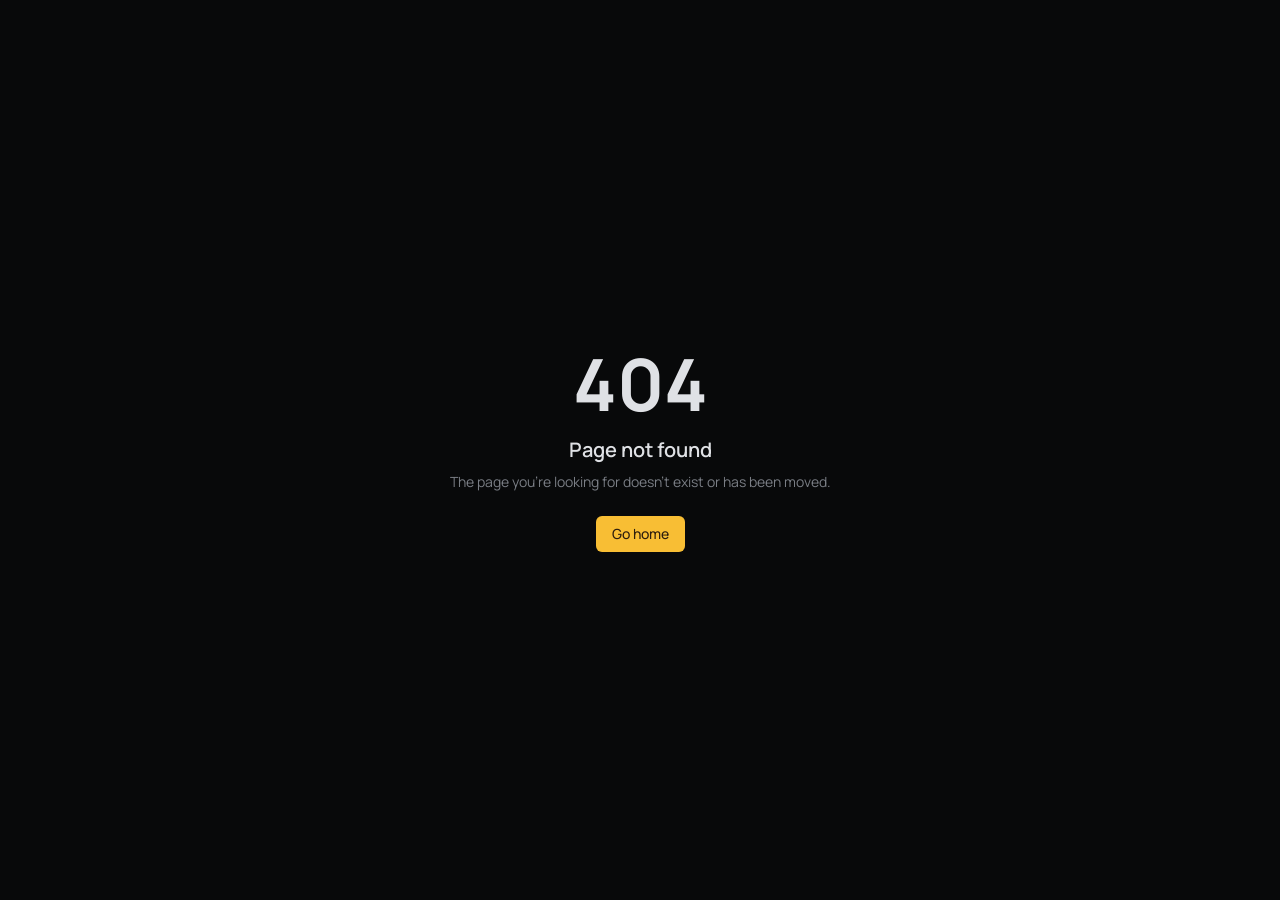
<file: index.html>
<!DOCTYPE html><html lang="id"><head><meta charSet="utf-8"/><meta name="viewport" content="width=device-width, initial-scale=1"/><link rel="stylesheet" href="/assets/styles-B5xtjcse.css" data-precedence="default"/><link rel="stylesheet" href="https://fonts.googleapis.com/css2?family=Manrope:wght@400;500;600;700;800&amp;family=IBM+Plex+Mono:wght@400;500&amp;display=swap" data-precedence="default"/><title>IronBrew4 — Lua &amp; Luau Obfuscator</title><meta name="description" content="Obfuscator Lua dan Luau lokal dengan mesin IronBrew4 PSU, pilihan encoding bytecode, dan kontrol proteksi VM."/><meta property="og:title" content="IronBrew4 — Lua &amp; Luau Obfuscator"/><meta property="og:description" content="Workspace obfuscation Lua dan Luau dengan kontrol proteksi dan encoding bytecode IronBrew4."/><meta property="og:type" content="website"/><meta name="twitter:card" content="summary_large_image"/><link rel="modulepreload" href="/assets/index-DvybwGUa.js"/><link rel="modulepreload" href="/assets/routes-B4fKcsst.js"/><link rel="modulepreload" href="/assets/button-C8faWtBh.js"/><link rel="icon" href="/favicon.ico" type="image/x-icon"/><link rel="preconnect" href="https://fonts.googleapis.com"/><link rel="preconnect" href="https://fonts.gstatic.com" crossorigin="anonymous"/></head><body><!--$--><div class="app-shell"><header class="topbar"><div class="brand"><svg xmlns="http://www.w3.org/2000/svg" width="24" height="24" viewBox="0 0 24 24" fill="none" stroke="currentColor" stroke-width="1.6" stroke-linecap="round" stroke-linejoin="round" class="lucide lucide-shield-check brand-icon" aria-hidden="true"><path d="M20 13c0 5-3.5 7.5-7.66 8.95a1 1 0 0 1-.67-.01C7.5 20.5 4 18 4 13V6a1 1 0 0 1 1-1c2 0 4.5-1.2 6.24-2.72a1.17 1.17 0 0 1 1.52 0C14.51 3.81 17 5 19 5a1 1 0 0 1 1 1z"></path><path d="m9 12 2 2 4-4"></path></svg><div class="brand-name">IronBrew4<span class="brand-version">obfuscator</span></div></div><nav class="topnav" aria-label="Navigasi"><a class="inline-flex items-center justify-center gap-2 whitespace-nowrap font-medium cursor-pointer transition-colors focus-visible:outline-none focus-visible:ring-1 focus-visible:ring-ring disabled:pointer-events-none disabled:opacity-50 disabled:cursor-not-allowed [&amp;_svg]:pointer-events-none [&amp;_svg]:size-4 [&amp;_svg]:shrink-0 hover:bg-accent hover:text-accent-foreground h-8 rounded-md px-3 text-xs text-muted-foreground" href="/home">Home</a><a aria-current="page" class="inline-flex items-center justify-center gap-2 whitespace-nowrap font-medium cursor-pointer transition-colors focus-visible:outline-none focus-visible:ring-1 focus-visible:ring-ring disabled:pointer-events-none disabled:opacity-50 disabled:cursor-not-allowed [&amp;_svg]:pointer-events-none [&amp;_svg]:size-4 [&amp;_svg]:shrink-0 hover:bg-accent hover:text-accent-foreground h-8 rounded-md px-3 text-xs active" href="/" data-status="active">Workspace</a><button class="inline-flex items-center justify-center gap-2 whitespace-nowrap font-medium cursor-pointer transition-colors focus-visible:outline-none focus-visible:ring-1 focus-visible:ring-ring disabled:pointer-events-none disabled:opacity-50 disabled:cursor-not-allowed [&amp;_svg]:pointer-events-none [&amp;_svg]:size-4 [&amp;_svg]:shrink-0 hover:bg-accent hover:text-accent-foreground h-8 rounded-md px-3 text-xs about-engine text-muted-foreground">Tentang mesin</button></nav></header><main><div class="workspace-heading"><div><div class="eyebrow">Lua / Luau protection workspace</div><h1>Lua Obfuscator<span class="text-primary">.</span></h1><p>Kode tetap bekerja. Logika tetap milik Anda.</p></div><span class="privacy"><svg xmlns="http://www.w3.org/2000/svg" width="13" height="13" viewBox="0 0 24 24" fill="none" stroke="currentColor" stroke-width="2" stroke-linecap="round" stroke-linejoin="round" class="lucide lucide-lock-keyhole" aria-hidden="true"><circle cx="12" cy="16" r="1"></circle><rect x="3" y="10" width="18" height="12" rx="2"></rect><path d="M7 10V7a5 5 0 0 1 10 0v3"></path></svg>Lokal di browser. Skrip tidak dikirim.</span></div><div class="workspace-grid"><div class="workspace-main"><div><div class="mobile-tabs" role="tablist" aria-label="Editor"><button class="inline-flex items-center justify-center gap-2 whitespace-nowrap rounded-md text-sm font-medium cursor-pointer transition-colors focus-visible:outline-none focus-visible:ring-1 focus-visible:ring-ring disabled:pointer-events-none disabled:opacity-50 disabled:cursor-not-allowed [&amp;_svg]:pointer-events-none [&amp;_svg]:size-4 [&amp;_svg]:shrink-0 bg-secondary text-secondary-foreground shadow-sm hover:bg-secondary/80 h-9 px-4 py-2" role="tab" aria-selected="true"><svg xmlns="http://www.w3.org/2000/svg" width="13" height="13" viewBox="0 0 24 24" fill="none" stroke="currentColor" stroke-width="2" stroke-linecap="round" stroke-linejoin="round" class="lucide lucide-code-xml" aria-hidden="true"><path d="m18 16 4-4-4-4"></path><path d="m6 8-4 4 4 4"></path><path d="m14.5 4-5 16"></path></svg>Sumber</button><button class="inline-flex items-center justify-center gap-2 whitespace-nowrap rounded-md text-sm font-medium cursor-pointer transition-colors focus-visible:outline-none focus-visible:ring-1 focus-visible:ring-ring disabled:pointer-events-none disabled:opacity-50 disabled:cursor-not-allowed [&amp;_svg]:pointer-events-none [&amp;_svg]:size-4 [&amp;_svg]:shrink-0 hover:bg-accent hover:text-accent-foreground h-9 px-4 py-2" role="tab" aria-selected="false"><svg xmlns="http://www.w3.org/2000/svg" width="13" height="13" viewBox="0 0 24 24" fill="none" stroke="currentColor" stroke-width="2" stroke-linecap="round" stroke-linejoin="round" class="lucide lucide-shield" aria-hidden="true"><path d="M20 13c0 5-3.5 7.5-7.66 8.95a1 1 0 0 1-.67-.01C7.5 20.5 4 18 4 13V6a1 1 0 0 1 1-1c2 0 4.5-1.2 6.24-2.72a1.17 1.17 0 0 1 1.52 0C14.51 3.81 17 5 19 5a1 1 0 0 1 1 1z"></path></svg>Hasil</button></div><div class="editor-pair"><section class="editor-panel " aria-label="Panel sumber"><div class="panel-head"><span class="panel-label"><svg xmlns="http://www.w3.org/2000/svg" width="24" height="24" viewBox="0 0 24 24" fill="none" stroke="currentColor" stroke-width="2" stroke-linecap="round" stroke-linejoin="round" class="lucide lucide-code-xml" aria-hidden="true"><path d="m18 16 4-4-4-4"></path><path d="m6 8-4 4 4 4"></path><path d="m14.5 4-5 16"></path></svg>Sumber</span><div class="panel-actions"><button class="inline-flex items-center justify-center gap-2 whitespace-nowrap rounded-md text-sm font-medium cursor-pointer transition-colors focus-visible:outline-none focus-visible:ring-1 focus-visible:ring-ring disabled:pointer-events-none disabled:opacity-50 disabled:cursor-not-allowed [&amp;_svg]:pointer-events-none [&amp;_svg]:size-4 [&amp;_svg]:shrink-0 hover:bg-accent hover:text-accent-foreground h-9 px-4 py-2" title="Unggah file" aria-label="Unggah file"><svg xmlns="http://www.w3.org/2000/svg" width="24" height="24" viewBox="0 0 24 24" fill="none" stroke="currentColor" stroke-width="2" stroke-linecap="round" stroke-linejoin="round" class="lucide lucide-upload" aria-hidden="true"><path d="M12 3v12"></path><path d="m17 8-5-5-5 5"></path><path d="M21 15v4a2 2 0 0 1-2 2H5a2 2 0 0 1-2-2v-4"></path></svg><span class="action-text">Unggah</span></button><button class="inline-flex items-center justify-center gap-2 whitespace-nowrap rounded-md text-sm font-medium cursor-pointer transition-colors focus-visible:outline-none focus-visible:ring-1 focus-visible:ring-ring disabled:pointer-events-none disabled:opacity-50 disabled:cursor-not-allowed [&amp;_svg]:pointer-events-none [&amp;_svg]:size-4 [&amp;_svg]:shrink-0 hover:bg-accent hover:text-accent-foreground h-9 px-4 py-2" title="Muat contoh" aria-label="Muat contoh"><svg xmlns="http://www.w3.org/2000/svg" width="24" height="24" viewBox="0 0 24 24" fill="none" stroke="currentColor" stroke-width="2" stroke-linecap="round" stroke-linejoin="round" class="lucide lucide-file-plus-corner" aria-hidden="true"><path d="M11.35 22H6a2 2 0 0 1-2-2V4a2 2 0 0 1 2-2h8a2.4 2.4 0 0 1 1.706.706l3.588 3.588A2.4 2.4 0 0 1 20 8v5.35"></path><path d="M14 2v5a1 1 0 0 0 1 1h5"></path><path d="M14 19h6"></path><path d="M17 16v6"></path></svg></button><button class="inline-flex items-center justify-center gap-2 whitespace-nowrap rounded-md text-sm font-medium cursor-pointer transition-colors focus-visible:outline-none focus-visible:ring-1 focus-visible:ring-ring disabled:pointer-events-none disabled:opacity-50 disabled:cursor-not-allowed [&amp;_svg]:pointer-events-none [&amp;_svg]:size-4 [&amp;_svg]:shrink-0 hover:bg-accent hover:text-accent-foreground h-9 px-4 py-2" title="Bersihkan sumber" aria-label="Bersihkan sumber"><svg xmlns="http://www.w3.org/2000/svg" width="24" height="24" viewBox="0 0 24 24" fill="none" stroke="currentColor" stroke-width="2" stroke-linecap="round" stroke-linejoin="round" class="lucide lucide-trash2 lucide-trash-2" aria-hidden="true"><path d="M10 11v6"></path><path d="M14 11v6"></path><path d="M19 6v14a2 2 0 0 1-2 2H7a2 2 0 0 1-2-2V6"></path><path d="M3 6h18"></path><path d="M8 6V4a2 2 0 0 1 2-2h4a2 2 0 0 1 2 2v2"></path></svg></button></div></div><div class="file-tab"><svg xmlns="http://www.w3.org/2000/svg" width="24" height="24" viewBox="0 0 24 24" fill="none" stroke="currentColor" stroke-width="2" stroke-linecap="round" stroke-linejoin="round" class="lucide lucide-file-code-corner" aria-hidden="true"><path d="M4 12.15V4a2 2 0 0 1 2-2h8a2.4 2.4 0 0 1 1.706.706l3.588 3.588A2.4 2.4 0 0 1 20 8v12a2 2 0 0 1-2 2h-3.35"></path><path d="M14 2v5a1 1 0 0 0 1 1h5"></path><path d="m5 16-3 3 3 3"></path><path d="m9 22 3-3-3-3"></path></svg><span>script.luau</span><span class="ml-auto">Luau</span></div><div class="code-container"><div class="h-full bg-editor"></div></div><div class="editor-foot"><span>UTF-8</span><span>11<!-- --> baris · <!-- -->208 B</span></div></section><section class="editor-panel mobile-hidden" aria-label="Panel hasil"><div class="panel-head"><span class="panel-label"><svg xmlns="http://www.w3.org/2000/svg" width="24" height="24" viewBox="0 0 24 24" fill="none" stroke="currentColor" stroke-width="2" stroke-linecap="round" stroke-linejoin="round" class="lucide lucide-shield-check" aria-hidden="true"><path d="M20 13c0 5-3.5 7.5-7.66 8.95a1 1 0 0 1-.67-.01C7.5 20.5 4 18 4 13V6a1 1 0 0 1 1-1c2 0 4.5-1.2 6.24-2.72a1.17 1.17 0 0 1 1.52 0C14.51 3.81 17 5 19 5a1 1 0 0 1 1 1z"></path><path d="m9 12 2 2 4-4"></path></svg>Hasil</span><div class="panel-actions"><button class="inline-flex items-center justify-center gap-2 whitespace-nowrap rounded-md text-sm font-medium cursor-pointer transition-colors focus-visible:outline-none focus-visible:ring-1 focus-visible:ring-ring disabled:pointer-events-none disabled:opacity-50 disabled:cursor-not-allowed [&amp;_svg]:pointer-events-none [&amp;_svg]:size-4 [&amp;_svg]:shrink-0 hover:bg-accent hover:text-accent-foreground h-9 px-4 py-2" disabled="" title="Salin hasil" aria-label="Salin hasil"><svg xmlns="http://www.w3.org/2000/svg" width="24" height="24" viewBox="0 0 24 24" fill="none" stroke="currentColor" stroke-width="2" stroke-linecap="round" stroke-linejoin="round" class="lucide lucide-copy" aria-hidden="true"><rect width="14" height="14" x="8" y="8" rx="2" ry="2"></rect><path d="M4 16c-1.1 0-2-.9-2-2V4c0-1.1.9-2 2-2h10c1.1 0 2 .9 2 2"></path></svg><span class="action-text">Salin</span></button><button class="inline-flex items-center justify-center gap-2 whitespace-nowrap rounded-md text-sm font-medium cursor-pointer transition-colors focus-visible:outline-none focus-visible:ring-1 focus-visible:ring-ring disabled:pointer-events-none disabled:opacity-50 disabled:cursor-not-allowed [&amp;_svg]:pointer-events-none [&amp;_svg]:size-4 [&amp;_svg]:shrink-0 hover:bg-accent hover:text-accent-foreground h-9 px-4 py-2" disabled="" title="Unduh hasil" aria-label="Unduh hasil"><svg xmlns="http://www.w3.org/2000/svg" width="24" height="24" viewBox="0 0 24 24" fill="none" stroke="currentColor" stroke-width="2" stroke-linecap="round" stroke-linejoin="round" class="lucide lucide-arrow-down-to-line" aria-hidden="true"><path d="M12 17V3"></path><path d="m6 11 6 6 6-6"></path><path d="M19 21H5"></path></svg><span class="action-text">Unduh</span></button></div></div><div class="file-tab"><svg xmlns="http://www.w3.org/2000/svg" width="24" height="24" viewBox="0 0 24 24" fill="none" stroke="currentColor" stroke-width="2" stroke-linecap="round" stroke-linejoin="round" class="lucide lucide-file-code-corner" aria-hidden="true"><path d="M4 12.15V4a2 2 0 0 1 2-2h8a2.4 2.4 0 0 1 1.706.706l3.588 3.588A2.4 2.4 0 0 1 20 8v12a2 2 0 0 1-2 2h-3.35"></path><path d="M14 2v5a1 1 0 0 0 1 1h5"></path><path d="m5 16-3 3 3 3"></path><path d="m9 22 3-3-3-3"></path></svg><span>script.obfuscated.luau</span></div><div class="code-container"><div class="h-full bg-editor"></div><div class="editor-empty"><svg xmlns="http://www.w3.org/2000/svg" width="24" height="24" viewBox="0 0 24 24" fill="none" stroke="currentColor" stroke-width="1.3" stroke-linecap="round" stroke-linejoin="round" class="lucide lucide-shield-check" aria-hidden="true"><path d="M20 13c0 5-3.5 7.5-7.66 8.95a1 1 0 0 1-.67-.01C7.5 20.5 4 18 4 13V6a1 1 0 0 1 1-1c2 0 4.5-1.2 6.24-2.72a1.17 1.17 0 0 1 1.52 0C14.51 3.81 17 5 19 5a1 1 0 0 1 1 1z"></path><path d="m9 12 2 2 4-4"></path></svg><strong>Belum ada hasil</strong><p>Hasil obfuscation akan tampil di sini.</p></div></div><div class="editor-foot"><span>—</span><span>—</span></div></section></div><div class="main-toolbar"><span class="toolbar-meta">Default<span class="mx-2 text-border">/</span>6<!-- --> proteksi aktif</span><div class="flex gap-1"><button class="inline-flex items-center justify-center gap-2 whitespace-nowrap rounded-md text-sm font-medium cursor-pointer transition-colors focus-visible:outline-none focus-visible:ring-1 focus-visible:ring-ring disabled:pointer-events-none disabled:opacity-50 disabled:cursor-not-allowed [&amp;_svg]:pointer-events-none [&amp;_svg]:size-4 [&amp;_svg]:shrink-0 hover:bg-accent hover:text-accent-foreground h-9 w-9" title="Perbesar editor" aria-label="Perbesar editor"><svg xmlns="http://www.w3.org/2000/svg" width="24" height="24" viewBox="0 0 24 24" fill="none" stroke="currentColor" stroke-width="2" stroke-linecap="round" stroke-linejoin="round" class="lucide lucide-maximize2 lucide-maximize-2" aria-hidden="true"><path d="M15 3h6v6"></path><path d="m21 3-7 7"></path><path d="m3 21 7-7"></path><path d="M9 21H3v-6"></path></svg></button><button class="inline-flex items-center justify-center gap-2 whitespace-nowrap font-medium cursor-pointer transition-colors focus-visible:outline-none focus-visible:ring-1 focus-visible:ring-ring disabled:pointer-events-none disabled:opacity-50 disabled:cursor-not-allowed [&amp;_svg]:pointer-events-none [&amp;_svg]:size-4 [&amp;_svg]:shrink-0 bg-primary text-primary-foreground shadow hover:bg-primary/90 h-8 rounded-md px-3 text-xs"><svg xmlns="http://www.w3.org/2000/svg" width="12" height="12" viewBox="0 0 24 24" fill="currentColor" stroke="currentColor" stroke-width="2" stroke-linecap="round" stroke-linejoin="round" class="lucide lucide-play" aria-hidden="true"><path d="M5 5a2 2 0 0 1 3.008-1.728l11.997 6.998a2 2 0 0 1 .003 3.458l-12 7A2 2 0 0 1 5 19z"></path></svg>Obfuscate<svg xmlns="http://www.w3.org/2000/svg" width="12" height="12" viewBox="0 0 24 24" fill="none" stroke="currentColor" stroke-width="2" stroke-linecap="round" stroke-linejoin="round" class="lucide lucide-chevron-right" aria-hidden="true"><path d="m9 18 6-6-6-6"></path></svg></button></div></div></div><div class="bottom-console" aria-live="polite"><div class="console-head"><span><svg xmlns="http://www.w3.org/2000/svg" width="24" height="24" viewBox="0 0 24 24" fill="none" stroke="currentColor" stroke-width="2" stroke-linecap="round" stroke-linejoin="round" class="lucide lucide-terminal" aria-hidden="true"><path d="M12 19h8"></path><path d="m4 17 6-6-6-6"></path></svg>Konsol</span><span>siap</span></div><div class="console-body"><div class="log log-info"><time>—</time><span>IronBrew4 / PSU · Mesin siap digunakan.</span></div></div></div></div><aside class="settings" aria-label="Pengaturan obfuscation"><div class="settings-head"><span class="settings-title"><svg xmlns="http://www.w3.org/2000/svg" width="24" height="24" viewBox="0 0 24 24" fill="none" stroke="currentColor" stroke-width="2" stroke-linecap="round" stroke-linejoin="round" class="lucide lucide-shield-check" aria-hidden="true"><path d="M20 13c0 5-3.5 7.5-7.66 8.95a1 1 0 0 1-.67-.01C7.5 20.5 4 18 4 13V6a1 1 0 0 1 1-1c2 0 4.5-1.2 6.24-2.72a1.17 1.17 0 0 1 1.52 0C14.51 3.81 17 5 19 5a1 1 0 0 1 1 1z"></path><path d="m9 12 2 2 4-4"></path></svg>Pengaturan</span><button class="inline-flex items-center justify-center gap-2 whitespace-nowrap rounded-md text-sm font-medium cursor-pointer transition-colors focus-visible:outline-none focus-visible:ring-1 focus-visible:ring-ring disabled:pointer-events-none disabled:opacity-50 disabled:cursor-not-allowed [&amp;_svg]:pointer-events-none [&amp;_svg]:size-4 [&amp;_svg]:shrink-0 hover:bg-accent hover:text-accent-foreground h-9 w-9" title="Reset pengaturan" aria-label="Reset pengaturan"><svg xmlns="http://www.w3.org/2000/svg" width="24" height="24" viewBox="0 0 24 24" fill="none" stroke="currentColor" stroke-width="2" stroke-linecap="round" stroke-linejoin="round" class="lucide lucide-rotate-ccw" aria-hidden="true"><path d="M3 12a9 9 0 1 0 9-9 9.75 9.75 0 0 0-6.74 2.74L3 8"></path><path d="M3 3v5h5"></path></svg></button></div><div class="settings-body"><label class="section-label block" for="encoding">Bytecode encoding</label><div class="select-wrap"><select id="encoding" class="encoding-select"><option value="Default" selected="">Default</option><option value="HexDecimal">HexDecimal</option><option value="Barcode">Barcode</option><option value="Binary">Binary</option><option value="Chinese">Chinese</option><option value="Arabic">Arabic</option><option value="Korean">Korean</option><option value="Japanese">Japanese</option><option value="Russian">Russian</option><option value="Greek">Greek</option><option value="Braille">Braille</option><option value="Emoji">Emoji</option><option value="Symbols1">Symbols1</option><option value="Symbols2">Symbols2</option><option value="Symbols3" disabled="">Symbols3<!-- --> · Premium</option><option value="Custom">Custom</option></select><svg xmlns="http://www.w3.org/2000/svg" width="24" height="24" viewBox="0 0 24 24" fill="none" stroke="currentColor" stroke-width="2" stroke-linecap="round" stroke-linejoin="round" class="lucide lucide-chevron-down" aria-hidden="true"><path d="m6 9 6 6 6-6"></path></svg></div><div class="encoding-note"><span>IRONBREW4 / PSU</span><span>16 mode</span></div><section class="settings-group"><h3 class="section-label">Proteksi virtual machine</h3><div class="option-row"><label class="option-label" for="controlFlowObfuscation">Control flow<svg xmlns="http://www.w3.org/2000/svg" width="11" height="11" viewBox="0 0 24 24" fill="none" stroke="currentColor" stroke-width="2" stroke-linecap="round" stroke-linejoin="round" class="lucide lucide-info" aria-label="Acak urutan blok instruksi."><circle cx="12" cy="12" r="10"></circle><path d="M12 16v-4"></path><path d="M12 8h.01"></path><title>Acak urutan blok instruksi.</title></svg></label><button type="button" role="switch" aria-checked="true" data-state="checked" value="on" class="peer inline-flex h-5 w-9 shrink-0 cursor-pointer items-center rounded-full border-2 border-transparent shadow-sm transition-colors focus-visible:outline-none focus-visible:ring-2 focus-visible:ring-ring focus-visible:ring-offset-2 focus-visible:ring-offset-background disabled:cursor-not-allowed disabled:opacity-50 data-[state=checked]:bg-primary data-[state=unchecked]:bg-input" id="controlFlowObfuscation" aria-label="Control flow" title="Acak urutan blok instruksi."><span data-state="checked" class="pointer-events-none block h-4 w-4 rounded-full bg-background shadow-lg ring-0 transition-transform data-[state=checked]:translate-x-4 data-[state=unchecked]:translate-x-0"></span></button><input type="checkbox" aria-hidden="true" tabindex="-1" style="position:absolute;pointer-events:none;opacity:0;margin:0;transform:translateX(-100%)" checked="" value="on"/></div><div class="option-row"><label class="option-label" for="opcodeShuffle">Opcode shuffle<svg xmlns="http://www.w3.org/2000/svg" width="11" height="11" viewBox="0 0 24 24" fill="none" stroke="currentColor" stroke-width="2" stroke-linecap="round" stroke-linejoin="round" class="lucide lucide-info" aria-label="Acak opcode dan handler virtual."><circle cx="12" cy="12" r="10"></circle><path d="M12 16v-4"></path><path d="M12 8h.01"></path><title>Acak opcode dan handler virtual.</title></svg></label><button type="button" role="switch" aria-checked="true" data-state="checked" value="on" class="peer inline-flex h-5 w-9 shrink-0 cursor-pointer items-center rounded-full border-2 border-transparent shadow-sm transition-colors focus-visible:outline-none focus-visible:ring-2 focus-visible:ring-ring focus-visible:ring-offset-2 focus-visible:ring-offset-background disabled:cursor-not-allowed disabled:opacity-50 data-[state=checked]:bg-primary data-[state=unchecked]:bg-input" id="opcodeShuffle" aria-label="Opcode shuffle" title="Acak opcode dan handler virtual."><span data-state="checked" class="pointer-events-none block h-4 w-4 rounded-full bg-background shadow-lg ring-0 transition-transform data-[state=checked]:translate-x-4 data-[state=unchecked]:translate-x-0"></span></button><input type="checkbox" aria-hidden="true" tabindex="-1" style="position:absolute;pointer-events:none;opacity:0;margin:0;transform:translateX(-100%)" checked="" value="on"/></div><div class="option-row"><label class="option-label" for="selfModifying">Self-modifying bytecode<svg xmlns="http://www.w3.org/2000/svg" width="11" height="11" viewBox="0 0 24 24" fill="none" stroke="currentColor" stroke-width="2" stroke-linecap="round" stroke-linejoin="round" class="lucide lucide-info" aria-label="Ubah instruksi saat runtime."><circle cx="12" cy="12" r="10"></circle><path d="M12 16v-4"></path><path d="M12 8h.01"></path><title>Ubah instruksi saat runtime.</title></svg></label><button type="button" role="switch" aria-checked="true" data-state="checked" value="on" class="peer inline-flex h-5 w-9 shrink-0 cursor-pointer items-center rounded-full border-2 border-transparent shadow-sm transition-colors focus-visible:outline-none focus-visible:ring-2 focus-visible:ring-ring focus-visible:ring-offset-2 focus-visible:ring-offset-background disabled:cursor-not-allowed disabled:opacity-50 data-[state=checked]:bg-primary data-[state=unchecked]:bg-input" id="selfModifying" aria-label="Self-modifying bytecode" title="Ubah instruksi saat runtime."><span data-state="checked" class="pointer-events-none block h-4 w-4 rounded-full bg-background shadow-lg ring-0 transition-transform data-[state=checked]:translate-x-4 data-[state=unchecked]:translate-x-0"></span></button><input type="checkbox" aria-hidden="true" tabindex="-1" style="position:absolute;pointer-events:none;opacity:0;margin:0;transform:translateX(-100%)" checked="" value="on"/></div><div class="option-row"><label class="option-label" for="opaquePredicates">Opaque predicates<svg xmlns="http://www.w3.org/2000/svg" width="11" height="11" viewBox="0 0 24 24" fill="none" stroke="currentColor" stroke-width="2" stroke-linecap="round" stroke-linejoin="round" class="lucide lucide-info" aria-label="Sisipkan percabangan pengecoh."><circle cx="12" cy="12" r="10"></circle><path d="M12 16v-4"></path><path d="M12 8h.01"></path><title>Sisipkan percabangan pengecoh.</title></svg></label><button type="button" role="switch" aria-checked="true" data-state="checked" value="on" class="peer inline-flex h-5 w-9 shrink-0 cursor-pointer items-center rounded-full border-2 border-transparent shadow-sm transition-colors focus-visible:outline-none focus-visible:ring-2 focus-visible:ring-ring focus-visible:ring-offset-2 focus-visible:ring-offset-background disabled:cursor-not-allowed disabled:opacity-50 data-[state=checked]:bg-primary data-[state=unchecked]:bg-input" id="opaquePredicates" aria-label="Opaque predicates" title="Sisipkan percabangan pengecoh."><span data-state="checked" class="pointer-events-none block h-4 w-4 rounded-full bg-background shadow-lg ring-0 transition-transform data-[state=checked]:translate-x-4 data-[state=unchecked]:translate-x-0"></span></button><input type="checkbox" aria-hidden="true" tabindex="-1" style="position:absolute;pointer-events:none;opacity:0;margin:0;transform:translateX(-100%)" checked="" value="on"/></div><div class="option-row"><label class="option-label" for="superOperators">Super operators<svg xmlns="http://www.w3.org/2000/svg" width="11" height="11" viewBox="0 0 24 24" fill="none" stroke="currentColor" stroke-width="2" stroke-linecap="round" stroke-linejoin="round" class="lucide lucide-info" aria-label="Gabungkan instruksi menjadi operasi virtual."><circle cx="12" cy="12" r="10"></circle><path d="M12 16v-4"></path><path d="M12 8h.01"></path><title>Gabungkan instruksi menjadi operasi virtual.</title></svg></label><button type="button" role="switch" aria-checked="true" data-state="checked" value="on" class="peer inline-flex h-5 w-9 shrink-0 cursor-pointer items-center rounded-full border-2 border-transparent shadow-sm transition-colors focus-visible:outline-none focus-visible:ring-2 focus-visible:ring-ring focus-visible:ring-offset-2 focus-visible:ring-offset-background disabled:cursor-not-allowed disabled:opacity-50 data-[state=checked]:bg-primary data-[state=unchecked]:bg-input" id="superOperators" aria-label="Super operators" title="Gabungkan instruksi menjadi operasi virtual."><span data-state="checked" class="pointer-events-none block h-4 w-4 rounded-full bg-background shadow-lg ring-0 transition-transform data-[state=checked]:translate-x-4 data-[state=unchecked]:translate-x-0"></span></button><input type="checkbox" aria-hidden="true" tabindex="-1" style="position:absolute;pointer-events:none;opacity:0;margin:0;transform:translateX(-100%)" checked="" value="on"/></div></section><section class="settings-group"><h3 class="section-label">Proteksi tambahan</h3><div class="option-row"><label class="option-label" for="maximumSecurityEnabled">Maximum security<svg xmlns="http://www.w3.org/2000/svg" width="11" height="11" viewBox="0 0 24 24" fill="none" stroke="currentColor" stroke-width="2" stroke-linecap="round" stroke-linejoin="round" class="lucide lucide-info" aria-label="Aktifkan transformasi instruksi tambahan."><circle cx="12" cy="12" r="10"></circle><path d="M12 16v-4"></path><path d="M12 8h.01"></path><title>Aktifkan transformasi instruksi tambahan.</title></svg></label><button type="button" role="switch" aria-checked="false" data-state="unchecked" value="on" class="peer inline-flex h-5 w-9 shrink-0 cursor-pointer items-center rounded-full border-2 border-transparent shadow-sm transition-colors focus-visible:outline-none focus-visible:ring-2 focus-visible:ring-ring focus-visible:ring-offset-2 focus-visible:ring-offset-background disabled:cursor-not-allowed disabled:opacity-50 data-[state=checked]:bg-primary data-[state=unchecked]:bg-input" id="maximumSecurityEnabled" aria-label="Maximum security" title="Aktifkan transformasi instruksi tambahan."><span data-state="unchecked" class="pointer-events-none block h-4 w-4 rounded-full bg-background shadow-lg ring-0 transition-transform data-[state=checked]:translate-x-4 data-[state=unchecked]:translate-x-0"></span></button><input type="checkbox" aria-hidden="true" tabindex="-1" style="position:absolute;pointer-events:none;opacity:0;margin:0;transform:translateX(-100%)" value="on"/></div><div class="option-row"><label class="option-label" for="antiTamper">Anti-tamper<svg xmlns="http://www.w3.org/2000/svg" width="11" height="11" viewBox="0 0 24 24" fill="none" stroke="currentColor" stroke-width="2" stroke-linecap="round" stroke-linejoin="round" class="lucide lucide-info" aria-label="Pemeriksaan integritas dan kunci VM; kompatibilitas bergantung lingkungan."><circle cx="12" cy="12" r="10"></circle><path d="M12 16v-4"></path><path d="M12 8h.01"></path><title>Pemeriksaan integritas dan kunci VM; kompatibilitas bergantung lingkungan.</title></svg></label><button type="button" role="switch" aria-checked="true" data-state="checked" value="on" class="peer inline-flex h-5 w-9 shrink-0 cursor-pointer items-center rounded-full border-2 border-transparent shadow-sm transition-colors focus-visible:outline-none focus-visible:ring-2 focus-visible:ring-ring focus-visible:ring-offset-2 focus-visible:ring-offset-background disabled:cursor-not-allowed disabled:opacity-50 data-[state=checked]:bg-primary data-[state=unchecked]:bg-input" id="antiTamper" aria-label="Anti-tamper" title="Pemeriksaan integritas dan kunci VM; kompatibilitas bergantung lingkungan."><span data-state="checked" class="pointer-events-none block h-4 w-4 rounded-full bg-background shadow-lg ring-0 transition-transform data-[state=checked]:translate-x-4 data-[state=unchecked]:translate-x-0"></span></button><input type="checkbox" aria-hidden="true" tabindex="-1" style="position:absolute;pointer-events:none;opacity:0;margin:0;transform:translateX(-100%)" checked="" value="on"/></div><div class="option-row"><label class="option-label" for="antiEQHook">Anti-EQ hook<svg xmlns="http://www.w3.org/2000/svg" width="11" height="11" viewBox="0 0 24 24" fill="none" stroke="currentColor" stroke-width="2" stroke-linecap="round" stroke-linejoin="round" class="lucide lucide-info" aria-label="Aktifkan pemeriksaan equality hook bawaan."><circle cx="12" cy="12" r="10"></circle><path d="M12 16v-4"></path><path d="M12 8h.01"></path><title>Aktifkan pemeriksaan equality hook bawaan.</title></svg></label><button type="button" role="switch" aria-checked="false" data-state="unchecked" value="on" class="peer inline-flex h-5 w-9 shrink-0 cursor-pointer items-center rounded-full border-2 border-transparent shadow-sm transition-colors focus-visible:outline-none focus-visible:ring-2 focus-visible:ring-ring focus-visible:ring-offset-2 focus-visible:ring-offset-background disabled:cursor-not-allowed disabled:opacity-50 data-[state=checked]:bg-primary data-[state=unchecked]:bg-input" id="antiEQHook" aria-label="Anti-EQ hook" title="Aktifkan pemeriksaan equality hook bawaan."><span data-state="unchecked" class="pointer-events-none block h-4 w-4 rounded-full bg-background shadow-lg ring-0 transition-transform data-[state=checked]:translate-x-4 data-[state=unchecked]:translate-x-0"></span></button><input type="checkbox" aria-hidden="true" tabindex="-1" style="position:absolute;pointer-events:none;opacity:0;margin:0;transform:translateX(-100%)" value="on"/></div></section><section class="settings-group"><h3 class="section-label">Enkripsi</h3><div class="option-row"><label class="option-label" for="constantEncryption">Constant encryption<svg xmlns="http://www.w3.org/2000/svg" width="11" height="11" viewBox="0 0 24 24" fill="none" stroke="currentColor" stroke-width="2" stroke-linecap="round" stroke-linejoin="round" class="lucide lucide-info" aria-label="Enkripsi konstanta di bytecode."><circle cx="12" cy="12" r="10"></circle><path d="M12 16v-4"></path><path d="M12 8h.01"></path><title>Enkripsi konstanta di bytecode.</title></svg></label><button type="button" role="switch" aria-checked="false" data-state="unchecked" value="on" class="peer inline-flex h-5 w-9 shrink-0 cursor-pointer items-center rounded-full border-2 border-transparent shadow-sm transition-colors focus-visible:outline-none focus-visible:ring-2 focus-visible:ring-ring focus-visible:ring-offset-2 focus-visible:ring-offset-background disabled:cursor-not-allowed disabled:opacity-50 data-[state=checked]:bg-primary data-[state=unchecked]:bg-input" id="constantEncryption" aria-label="Constant encryption" title="Enkripsi konstanta di bytecode."><span data-state="unchecked" class="pointer-events-none block h-4 w-4 rounded-full bg-background shadow-lg ring-0 transition-transform data-[state=checked]:translate-x-4 data-[state=unchecked]:translate-x-0"></span></button><input type="checkbox" aria-hidden="true" tabindex="-1" style="position:absolute;pointer-events:none;opacity:0;margin:0;transform:translateX(-100%)" value="on"/></div><div class="option-row"><label class="option-label" for="encryptAllStrings">Encrypt all strings<svg xmlns="http://www.w3.org/2000/svg" width="11" height="11" viewBox="0 0 24 24" fill="none" stroke="currentColor" stroke-width="2" stroke-linecap="round" stroke-linejoin="round" class="lucide lucide-info" aria-label="Lindungi seluruh string yang didukung mesin."><circle cx="12" cy="12" r="10"></circle><path d="M12 16v-4"></path><path d="M12 8h.01"></path><title>Lindungi seluruh string yang didukung mesin.</title></svg></label><button type="button" role="switch" aria-checked="false" data-state="unchecked" value="on" class="peer inline-flex h-5 w-9 shrink-0 cursor-pointer items-center rounded-full border-2 border-transparent shadow-sm transition-colors focus-visible:outline-none focus-visible:ring-2 focus-visible:ring-ring focus-visible:ring-offset-2 focus-visible:ring-offset-background disabled:cursor-not-allowed disabled:opacity-50 data-[state=checked]:bg-primary data-[state=unchecked]:bg-input" id="encryptAllStrings" aria-label="Encrypt all strings" title="Lindungi seluruh string yang didukung mesin."><span data-state="unchecked" class="pointer-events-none block h-4 w-4 rounded-full bg-background shadow-lg ring-0 transition-transform data-[state=checked]:translate-x-4 data-[state=unchecked]:translate-x-0"></span></button><input type="checkbox" aria-hidden="true" tabindex="-1" style="position:absolute;pointer-events:none;opacity:0;margin:0;transform:translateX(-100%)" value="on"/></div></section><section class="settings-group"><h3 class="section-label">Format &amp; optimasi</h3><div class="option-row"><label class="option-label" for="enhancedOutput">Enhanced output<svg xmlns="http://www.w3.org/2000/svg" width="11" height="11" viewBox="0 0 24 24" fill="none" stroke="currentColor" stroke-width="2" stroke-linecap="round" stroke-linejoin="round" class="lucide lucide-info" aria-label="Tambahkan variasi output bawaan."><circle cx="12" cy="12" r="10"></circle><path d="M12 16v-4"></path><path d="M12 8h.01"></path><title>Tambahkan variasi output bawaan.</title></svg></label><button type="button" role="switch" aria-checked="false" data-state="unchecked" value="on" class="peer inline-flex h-5 w-9 shrink-0 cursor-pointer items-center rounded-full border-2 border-transparent shadow-sm transition-colors focus-visible:outline-none focus-visible:ring-2 focus-visible:ring-ring focus-visible:ring-offset-2 focus-visible:ring-offset-background disabled:cursor-not-allowed disabled:opacity-50 data-[state=checked]:bg-primary data-[state=unchecked]:bg-input" id="enhancedOutput" aria-label="Enhanced output" title="Tambahkan variasi output bawaan."><span data-state="unchecked" class="pointer-events-none block h-4 w-4 rounded-full bg-background shadow-lg ring-0 transition-transform data-[state=checked]:translate-x-4 data-[state=unchecked]:translate-x-0"></span></button><input type="checkbox" aria-hidden="true" tabindex="-1" style="position:absolute;pointer-events:none;opacity:0;margin:0;transform:translateX(-100%)" value="on"/></div><div class="option-row"><label class="option-label" for="compressedOutput">Compressed output<svg xmlns="http://www.w3.org/2000/svg" width="11" height="11" viewBox="0 0 24 24" fill="none" stroke="currentColor" stroke-width="2" stroke-linecap="round" stroke-linejoin="round" class="lucide lucide-info" aria-label="Gunakan format hasil ringkas."><circle cx="12" cy="12" r="10"></circle><path d="M12 16v-4"></path><path d="M12 8h.01"></path><title>Gunakan format hasil ringkas.</title></svg></label><button type="button" role="switch" aria-checked="false" data-state="unchecked" value="on" class="peer inline-flex h-5 w-9 shrink-0 cursor-pointer items-center rounded-full border-2 border-transparent shadow-sm transition-colors focus-visible:outline-none focus-visible:ring-2 focus-visible:ring-ring focus-visible:ring-offset-2 focus-visible:ring-offset-background disabled:cursor-not-allowed disabled:opacity-50 data-[state=checked]:bg-primary data-[state=unchecked]:bg-input" id="compressedOutput" aria-label="Compressed output" title="Gunakan format hasil ringkas."><span data-state="unchecked" class="pointer-events-none block h-4 w-4 rounded-full bg-background shadow-lg ring-0 transition-transform data-[state=checked]:translate-x-4 data-[state=unchecked]:translate-x-0"></span></button><input type="checkbox" aria-hidden="true" tabindex="-1" style="position:absolute;pointer-events:none;opacity:0;margin:0;transform:translateX(-100%)" value="on"/></div><div class="option-row"><label class="option-label" for="premiumFormat">Premium format<svg xmlns="http://www.w3.org/2000/svg" width="11" height="11" viewBox="0 0 24 24" fill="none" stroke="currentColor" stroke-width="2" stroke-linecap="round" stroke-linejoin="round" class="lucide lucide-info" aria-label="Gunakan builder premium, termasuk Symbols3."><circle cx="12" cy="12" r="10"></circle><path d="M12 16v-4"></path><path d="M12 8h.01"></path><title>Gunakan builder premium, termasuk Symbols3.</title></svg></label><button type="button" role="switch" aria-checked="false" data-state="unchecked" value="on" class="peer inline-flex h-5 w-9 shrink-0 cursor-pointer items-center rounded-full border-2 border-transparent shadow-sm transition-colors focus-visible:outline-none focus-visible:ring-2 focus-visible:ring-ring focus-visible:ring-offset-2 focus-visible:ring-offset-background disabled:cursor-not-allowed disabled:opacity-50 data-[state=checked]:bg-primary data-[state=unchecked]:bg-input" id="premiumFormat" aria-label="Premium format" title="Gunakan builder premium, termasuk Symbols3."><span data-state="unchecked" class="pointer-events-none block h-4 w-4 rounded-full bg-background shadow-lg ring-0 transition-transform data-[state=checked]:translate-x-4 data-[state=unchecked]:translate-x-0"></span></button><input type="checkbox" aria-hidden="true" tabindex="-1" style="position:absolute;pointer-events:none;opacity:0;margin:0;transform:translateX(-100%)" value="on"/></div><div class="option-row"><label class="option-label" for="minify">Minify<svg xmlns="http://www.w3.org/2000/svg" width="11" height="11" viewBox="0 0 24 24" fill="none" stroke="currentColor" stroke-width="2" stroke-linecap="round" stroke-linejoin="round" class="lucide lucide-info" aria-label="Hapus komentar dan spasi yang tidak diperlukan."><circle cx="12" cy="12" r="10"></circle><path d="M12 16v-4"></path><path d="M12 8h.01"></path><title>Hapus komentar dan spasi yang tidak diperlukan.</title></svg></label><button type="button" role="switch" aria-checked="true" data-state="checked" value="on" class="peer inline-flex h-5 w-9 shrink-0 cursor-pointer items-center rounded-full border-2 border-transparent shadow-sm transition-colors focus-visible:outline-none focus-visible:ring-2 focus-visible:ring-ring focus-visible:ring-offset-2 focus-visible:ring-offset-background disabled:cursor-not-allowed disabled:opacity-50 data-[state=checked]:bg-primary data-[state=unchecked]:bg-input" id="minify" aria-label="Minify" title="Hapus komentar dan spasi yang tidak diperlukan."><span data-state="checked" class="pointer-events-none block h-4 w-4 rounded-full bg-background shadow-lg ring-0 transition-transform data-[state=checked]:translate-x-4 data-[state=unchecked]:translate-x-0"></span></button><input type="checkbox" aria-hidden="true" tabindex="-1" style="position:absolute;pointer-events:none;opacity:0;margin:0;transform:translateX(-100%)" checked="" value="on"/></div></section><div class="settings-group"><button class="inline-flex items-center justify-center gap-2 whitespace-nowrap rounded-md text-sm font-medium cursor-pointer transition-colors focus-visible:outline-none focus-visible:ring-1 focus-visible:ring-ring disabled:pointer-events-none disabled:opacity-50 disabled:cursor-not-allowed [&amp;_svg]:pointer-events-none [&amp;_svg]:size-4 [&amp;_svg]:shrink-0 bg-primary text-primary-foreground shadow hover:bg-primary/90 h-9 px-4 py-2 run-button"><svg xmlns="http://www.w3.org/2000/svg" width="13" height="13" viewBox="0 0 24 24" fill="currentColor" stroke="currentColor" stroke-width="2" stroke-linecap="round" stroke-linejoin="round" class="lucide lucide-play" aria-hidden="true"><path d="M5 5a2 2 0 0 1 3.008-1.728l11.997 6.998a2 2 0 0 1 .003 3.458l-12 7A2 2 0 0 1 5 19z"></path></svg>Jalankan obfuscation</button><div class="settings-tail">Maks. 512 KB · diproses lokal</div></div></div></aside></div><div class="workspace-bottom"><span><svg xmlns="http://www.w3.org/2000/svg" width="24" height="24" viewBox="0 0 24 24" fill="none" stroke="currentColor" stroke-width="2" stroke-linecap="round" stroke-linejoin="round" class="lucide lucide-check" aria-hidden="true"><path d="M20 6 9 17l-5-5"></path></svg>Mesin IronBrew4 / PSU dari file Anda</span><span><svg xmlns="http://www.w3.org/2000/svg" width="24" height="24" viewBox="0 0 24 24" fill="none" stroke="currentColor" stroke-width="2" stroke-linecap="round" stroke-linejoin="round" class="lucide lucide-lock-keyhole" aria-hidden="true"><circle cx="12" cy="16" r="1"></circle><rect x="3" y="10" width="18" height="12" rx="2"></rect><path d="M7 10V7a5 5 0 0 1 10 0v3"></path></svg>Skrip tidak dijalankan</span></div></main><footer class="footer"><span class="footer-brand">IronBrew4</span><div class="footer-right"><span class="footer-status"><span class="dot"></span>Mesin lokal siap</span><span class="footer-mode">Lua / Luau</span><span>PSU ENGINE</span></div></footer><input type="file" accept=".lua,.luau" class="hidden" aria-label="Pilih file Lua"/></div><script>(function(a,f){let l;try{l=JSON.parse(sessionStorage.getItem(a)||"{}")}catch{return}const n=l?.[f||history.state?.__TSR_key];let c=!1;for(const t in n){const e=n[t],o=e?.scrollX,s=e?.scrollY;if(Number.isFinite(o)&&Number.isFinite(s)){if(t==="window")scrollTo(o,s),c=!0;else if(t)try{const r=document.querySelector(t);r&&(r.scrollLeft=o,r.scrollTop=s)}catch{}}}if(c)return;const i=location.hash.slice(1);if(i){const t=history.state?.__hashScrollIntoViewOptions??!0;if(t){const e=document.getElementById(i);e&&e.scrollIntoView(t)}return}scrollTo(0,0)})("tsr-scroll-restoration-v1_3");document.currentScript.remove()</script><!--/$--><script data-tsr-stream-part="">(self.$R=self.$R||{})["tsr"]=[];self.$_TSR={h(){this.hydrated=!0,this.c()},e(){this.streamEnded=!0,this.c()},c(){this.hydrated&&this.streamEnded&&(delete self.$_TSR,delete self.$R.tsr)},p(e){this.initialized?e():this.buffer.push(e)},buffer:[]};$_TSR.router=($R=>$R[0]={manifest:$R[1]={routes:$R[2]={__root__:$R[3]={preloads:$R[4]=["/assets/index-DvybwGUa.js"],scripts:$R[5]=[$R[6]={attrs:$R[7]={type:"module",async:!0,src:"/assets/index-DvybwGUa.js"}}]},"/":$R[8]={preloads:$R[9]=["/assets/routes-B4fKcsst.js","/assets/button-C8faWtBh.js"]}}},matches:$R[10]=[$R[11]={i:"__root__ ",u:1793414099791,s:"success",ssr:!0},$R[12]={i:"  ",u:1793414099791,s:"success",ssr:!0}]})($R["tsr"]);$_TSR.e();{let s=document.currentScript,p;while((p=s.previousElementSibling)&&p.hasAttribute('data-tsr-stream-part'))p.remove();s.remove()}</script><script type="module" async="" src="/assets/index-DvybwGUa.js"></script><script>document.currentScript.remove();/*$tsr-stream-boundary*/</script></body></html>
</file>
